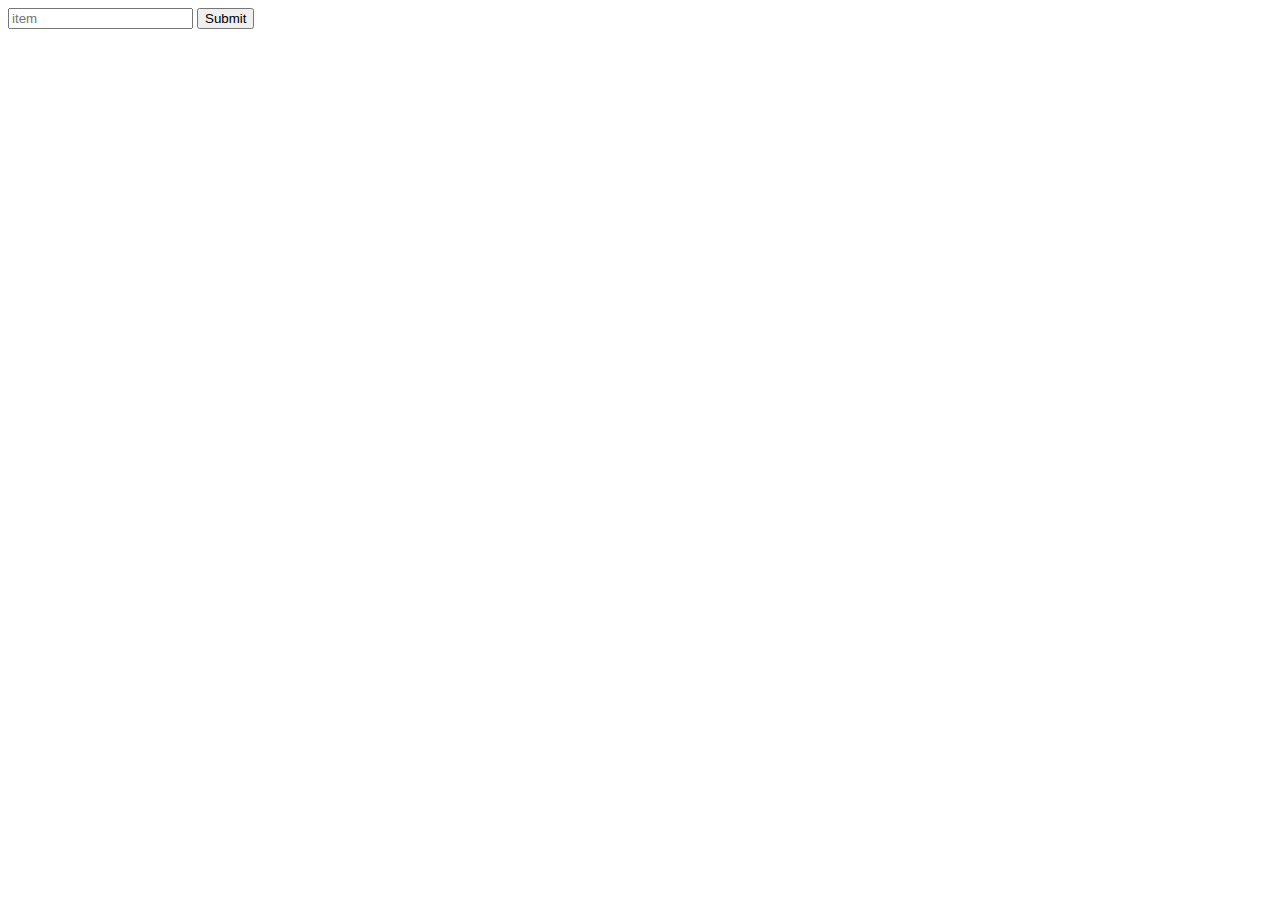
<file: images/index.htm>
<!DOCTYPE html>
<!-- saved from url=(0061)file:///Users/fbennett/Desktop/FEWD/TO%20DO%20LIST/index.html -->
<html lang="en"><head><meta http-equiv="Content-Type" content="text/html; charset=windows-1252"></head><body style="
    border-radius: initial;
    color: black;
">

	<input type="text" placeholder="item"> 
	<input type="submit" placeholder="item">


</body></html>
</file>
